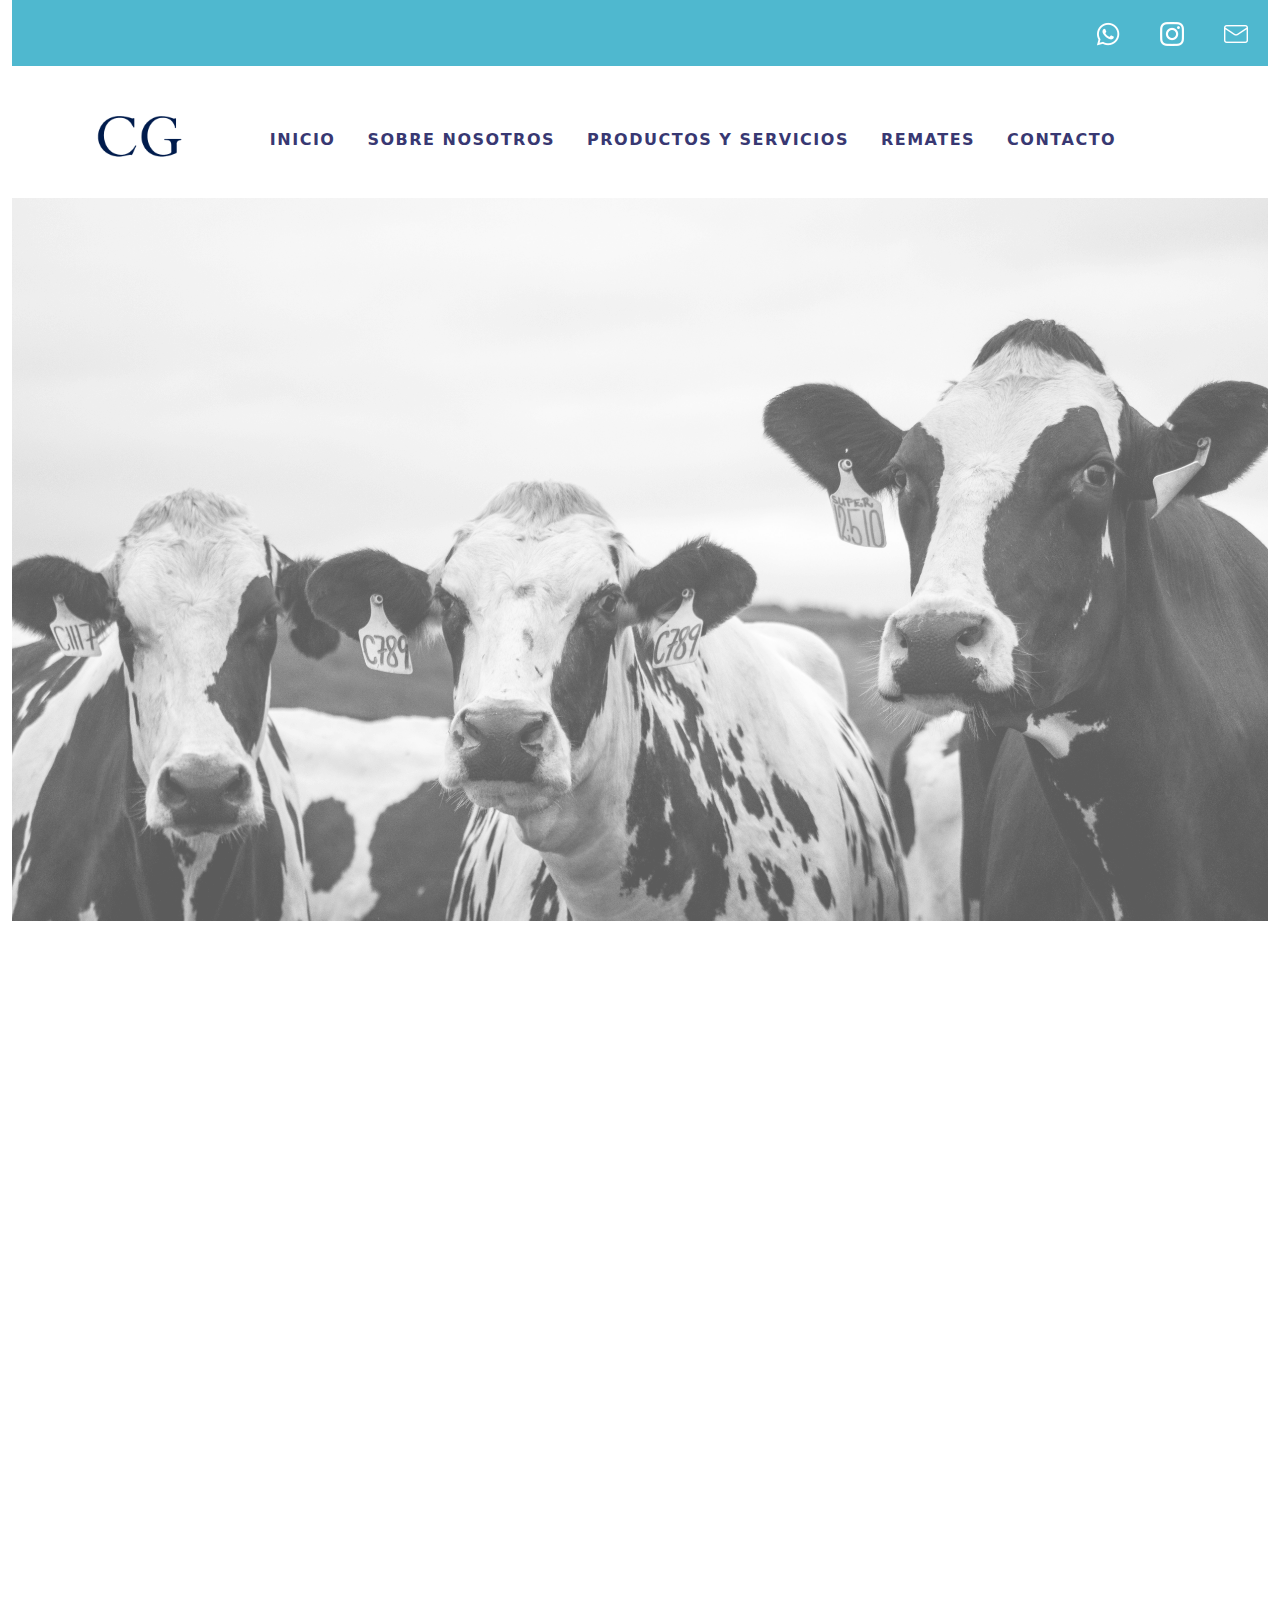
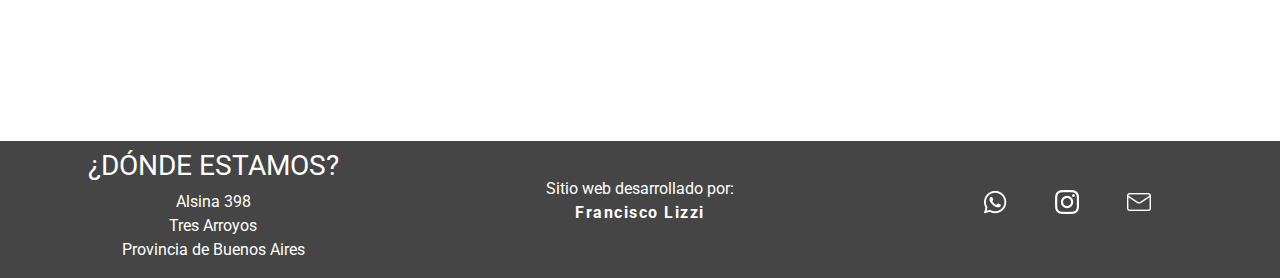
<file: index.html>
<!DOCTYPE html>
<html lang="en">

<head>
    <meta charset="UTF-8">
    <meta http-equiv="X-UA-Compatible" content="IE=edge">
    <meta name="viewport" content="width=device-width, initial-scale=1.0">
    <meta name="description" content="Líderes en negocios ganaderos. Situados en Tres Arroyos, operamos en todo el país.">
    <meta name="keywords" content="ganaderia, hacienda, vacas, campo, remate, nutriliq">
    <link rel="shortcut icon" href="./img/favicon-cg-sinfondo.svg" type="image/x-icon">
    <link rel="stylesheet" href="https://cdn.jsdelivr.net/npm/bootstrap@5.2.2/dist/css/bootstrap.min.css">
    <link rel="stylesheet" href="./css/estilos.css">
    <link href="https://unpkg.com/aos@2.3.1/dist/aos.css" rel="stylesheet">
    <title>Consultora Ganadera</title>
</head>

<body>
    <header>
        <div class="container-fluid top-redes">
            <div class="row">
                <div class="col">
                    <ul class="top-bar">
                        <li class="logo-redes"><a href="#"> <img src="./img/logo-whatsapp.png" alt="whatsapp"> </a></li>
                        <li class="logo-redes"><a href="https://www.instagram.com/consultoraganadera/"> <img
                                    src="./img/logo-instagram.png" alt="instagram"> </a></li>
                        <li class="logo-redes"><a href="#"> <img src="./img/logo-email.png" alt="email"> </a></li>
                    </ul>
                </div>
            </div>
        </div>
        <section class="container">
            <nav class="navbar sticky-top navbar-expand-lg bg-white">
                <div class="container-fluid text-center">
                    <a class="navbar-brand" href="#">
                        <img src="./img/favicon-cg-sinfondo.svg" alt="logo" width="90rem">
                    </a>
                    <button class="navbar-toggler" type="button" data-bs-toggle="collapse"
                        data-bs-target="#navbarNavAltMarkup" aria-controls="navbarNavAltMarkup" aria-expanded="false"
                        aria-label="Toggle navigation">
                        <span class="navbar-toggler-icon"></span>
                    </button>
                    <div class="collapse navbar-collapse nav" id="navbarNavAltMarkup">
                        <div class="navbar-nav">
                            <a class="nav-link px-3" href="/index.html">INICIO</a>
                            <a class="nav-link px-3" href="./section/nosotros.html">SOBRE NOSOTROS</a>
                            <a class="nav-link px-3" href="./section/productos-servicios.html">PRODUCTOS Y SERVICIOS</a>
                            <a class="nav-link px-3" href="./section/remates.html">REMATES</a>
                            <a class="nav-link px-3" href="./section/contacto.html">CONTACTO</a>
                        </div>
                    </div>
                </div>
            </nav>
        </section>
    </header>
    <main>
        <section class="img-principal container-fluid col-12">
            <img class="img-principal img-fluid" src="./img/pexels-byron-877234.jpg" alt="vacas de frente en blanco y negro">
        </section>
        <section class="container text-center textoPrincipal col-12">
            <h1 data-aos="fade-up">LÍDERES EN NEGOCIOS GANADEROS</h1>
            <p data-aos="fade-up">El desarrollo de la ganadería no escapa a los lineamientos, avances y demanda que el
                contexto internacional propone. Desde Argentina, Consultora Ganadera lanza su propuesta basada en una
                importante inversión de Investigación y Desarrollo, destinada a alcanzar una calidad extrema en sus
                productos.
                Gracias a su política de innovación constante y compromiso se presenta en el mercado como un referente
                de solidez, y confianza tanto en la elaboración de sus productos como en el desarrollo profesional y
                humano de quienes componen la empresa.</p>
            <p data-aos="fade-up">Estamos impulsado un sistema de producción ganadera cada vez más eficiente y
                sustentable. Lideramos programas de investigación y desarrollo que ofrecen herramientas
                innovadoras, basadas en las propiedades naturales de biocontrol y nutrición que aportan microorganismos
                seleccionados presentes en el suelo.</p>
            <p data-aos="fade-up">Nuestro desafío recién comienza. En estos años hemos cambiado mucho, nos hemos renovado para dar respuestas a los desafíos que plantea la evolución de la cadena de ganados y carnes incorporando más tecnología, sumando conocimientos, elaboramos un Precio Indice de referencia nacional, un Forward Ganadero, Certificados Electrónicos, acompañamos el desarrollo de los Futuros Ganaderos de Matba-Rofex, lanzamos una aplicación de comercialización los 365 días del año, incluimos la transmisión por streaming en nuestras subastas como las de cabañas, sumamos el sistema de preofertas, y tenemos en desarrollo nuevos mercados y oportunidades.</p>
        </section>



        <footer>
            <section class="container-fluid">
                <div class="row align-items-center">
                    <div class="col- 12 col-lg-4 ubicacion-footer text-center mt-2">
                        <h3>¿DÓNDE ESTAMOS?</h3>
                        <p>Alsina 398 <br> Tres Arroyos <br> Provincia de Buenos Aires</p>
                    </div>

                    <div class="col-12 col-lg-4 texto-footer text-center">
                        <p>Sitio web desarrollado por: <br> <strong> <a style="letter-spacing: 1.5px;"
                                    href="https://www.linkedin.com/in/francisco-lizzi-1159ba219/" target="_blank"
                                    rel="noopener noreferrer"> Francisco Lizzi</a> </strong> </p>
                    </div>

                    <div class="col-12 col-lg-4 redes-footer text-center">
                        <li class="logo-redes-footer px-4"><a href="#"> <img src="./img/logo-whatsapp.png"
                                    alt="whatsapp"> </a></li>
                        <li class="logo-redes-footer px-4"><a href="https://www.instagram.com/consultoraganadera/"> <img
                                    src="./img/logo-instagram.png" alt="instagram"> </a></li>
                        <li class="logo-redes-footer px-4"><a href="#"> <img src="./img/logo-email.png" alt="email">
                            </a></li>
                    </div>
                </div>
            </section>
        </footer>
    </main>
    <script src="https://cdn.jsdelivr.net/npm/bootstrap@5.2.2/dist/js/bootstrap.bundle.min.js"
        integrity="sha384-OERcA2EqjJCMA+/3y+gxIOqMEjwtxJY7qPCqsdltbNJuaOe923+mo//f6V8Qbsw3" crossorigin="anonymous">
    </script>
    <script src="https://unpkg.com/aos@2.3.1/dist/aos.js"></script>
    <script>
        AOS.init();
    </script>
</body>

</html>
</file>
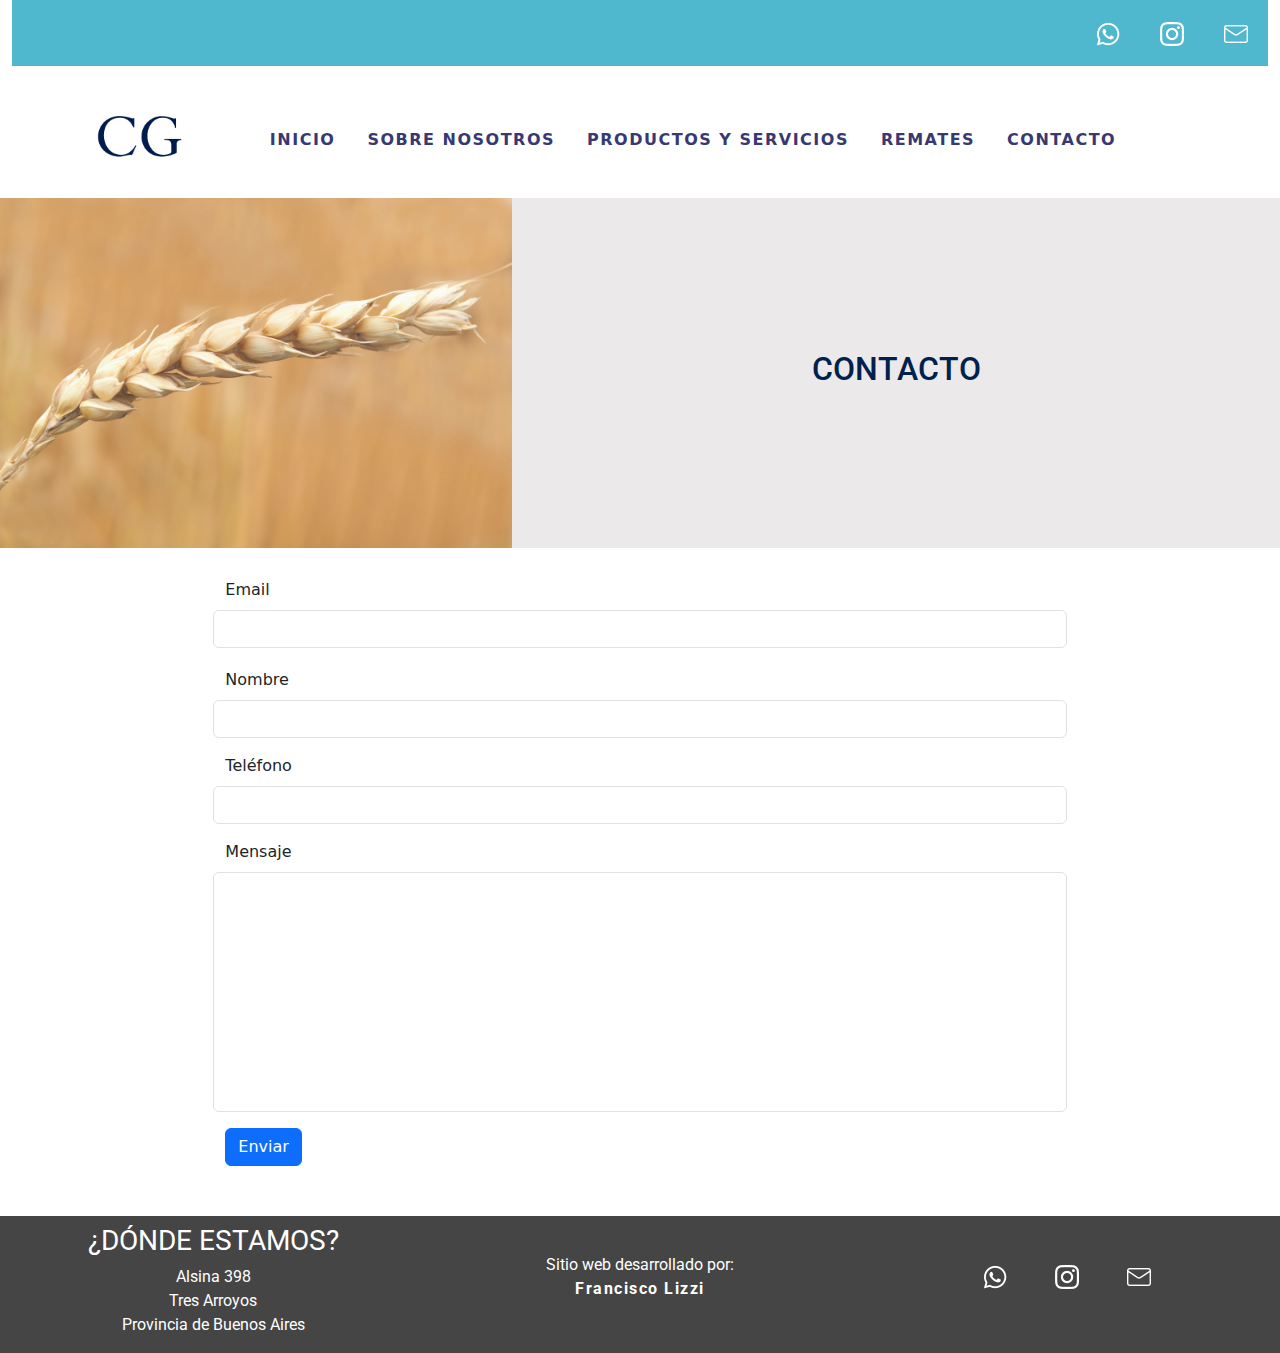
<file: section/contacto.html>
<!DOCTYPE html>
<html lang="en">

<head>
    <meta charset="UTF-8">
    <meta http-equiv="X-UA-Compatible" content="IE=edge">
    <meta name="viewport" content="width=device-width, initial-scale=1.0">
    <meta name="description" content="Comunicate con nosotros.">
    <meta name="keywords" content="ganaderia, campo, vacas, contacto, consultora, hacienda, nutriliq">
    <link rel="shortcut icon" href="../img/favicon-cg-sinfondo.svg" type="image/x-icon">
    <link rel="stylesheet" href="https://cdn.jsdelivr.net/npm/bootstrap@5.2.2/dist/css/bootstrap.min.css">
    <link rel="stylesheet" href="../css/estilos.css">
    <link href="https://unpkg.com/aos@2.3.1/dist/aos.css" rel="stylesheet">
    <title> Contacto | Consultora Ganadera</title>
</head>

<body>
    <header>
        <div class="container-fluid top-redes">
            <div class="row">
                <div class="col">
                    <ul class="top-bar">
                        <li class="logo-redes"><a href="#"> <img src="../img/logo-whatsapp.png" alt="whatsapp"> </a>
                        </li>
                        <li class="logo-redes"><a href="https://www.instagram.com/consultoraganadera/"> <img
                                    src="../img/logo-instagram.png" alt="instagram"> </a></li>
                        <li class="logo-redes"><a href="#"> <img src="../img/logo-email.png" alt="email"> </a></li>
                    </ul>
                </div>
            </div>
        </div>
        <section class="container">
            <nav class="navbar sticky-top navbar-expand-lg bg-white">
                <div class="container-fluid text-center">
                    <a class="navbar-brand" href="#">
                        <img src="../img/favicon-cg-sinfondo.svg" alt="logo" width="90rem">
                    </a>
                    <button class="navbar-toggler" type="button" data-bs-toggle="collapse"
                        data-bs-target="#navbarNavAltMarkup" aria-controls="navbarNavAltMarkup" aria-expanded="false"
                        aria-label="Toggle navigation">
                        <span class="navbar-toggler-icon"></span>
                    </button>
                    <div class="collapse navbar-collapse nav" id="navbarNavAltMarkup">
                        <div class="navbar-nav">
                            <a class="nav-link px-3" href="../index.html">INICIO</a>
                            <a class="nav-link px-3" href="../section/nosotros.html">SOBRE NOSOTROS</a>
                            <a class="nav-link px-3" href="../section/productos-servicios.html">PRODUCTOS Y
                                SERVICIOS</a>
                            <a class="nav-link px-3" href="../section/remates.html">REMATES</a>
                            <a class="nav-link px-3" href="../section/contacto.html">CONTACTO</a>
                        </div>
                    </div>
                </div>
            </nav>
        </section>
    </header>
    <main>
        <section class="portada-contacto">
            <img src="../img/pexels-pixabay-158603.jpg" alt="portada-contacto">
            <h1>CONTACTO</h1>
        </section>

        <section class="container-fluid">
            <section class="row principal-contacto">
                <form class="col-9 col-md-8 align-self-center">
                    <div class="mb-3 row">
                        <label for="exampleInputEmail1" class="form-label">Email</label>
                        <input type="email" class="form-control" id="exampleInputEmail1" aria-describedby="emailHelp">
                        <div id="emailHelp" class="form-text"></div>
                    </div>
                    <div class="mb-3 row">
                        <label for="exampleInputName" class="form-label">Nombre</label>
                        <input type="text" class="form-control" id="exampleInputName">
                    </div>
                    <div class="mb-3 row">
                        <label for="exampleInputPhone" class="form-label">Teléfono</label>
                        <input type="number" class="form-control" id="exampleInputPhone">
                    </div>
                    <div class="mb-3 row">
                        <label for="exampleInputMessage" class="form-label">Mensaje</label>
                        <input type="text" class="form-control" id="exampleInputMessage" style="height: 15rem;">
                    </div>
                    <button type="submit" class="btn btn-primary">Enviar</button>
                </form>
            </section>
        </section>


        <footer>
            <section class="container-fluid">
                <div class="row align-items-center">
                    <div class="col- 12 col-lg-4 ubicacion-footer text-center mt-2">
                        <h3>¿DÓNDE ESTAMOS?</h3>
                        <p>Alsina 398 <br> Tres Arroyos <br> Provincia de Buenos Aires</p>
                    </div>

                    <div class="col-12 col-lg-4 texto-footer text-center">
                        <p>Sitio web desarrollado por: <br> <strong> <a style="letter-spacing: 1.5px;"
                                    href="https://www.linkedin.com/in/francisco-lizzi-1159ba219/" target="_blank"
                                    rel="noopener noreferrer"> Francisco Lizzi</a> </strong> </p>
                    </div>

                    <div class="col-12 col-lg-4 redes-footer text-center">
                        <li class="logo-redes-footer px-4"><a href="#"> <img src="../img/logo-whatsapp.png"
                                    alt="whatsapp"> </a></li>
                        <li class="logo-redes-footer px-4"><a href="https://www.instagram.com/consultoraganadera/"> <img
                                    src="../img/logo-instagram.png" alt="instagram"> </a></li>
                        <li class="logo-redes-footer px-4"><a href="#"> <img src="../img/logo-email.png" alt="email">
                            </a></li>
                    </div>
                </div>
            </section>
        </footer>

        <script src="https://cdn.jsdelivr.net/npm/bootstrap@5.2.2/dist/js/bootstrap.bundle.min.js"
            integrity="sha384-OERcA2EqjJCMA+/3y+gxIOqMEjwtxJY7qPCqsdltbNJuaOe923+mo//f6V8Qbsw3" crossorigin="anonymous">
        </script>
        <script src="https://unpkg.com/aos@2.3.1/dist/aos.js"></script>
        <script>
            AOS.init();
        </script>
    </main>
</body>

</html>
</file>
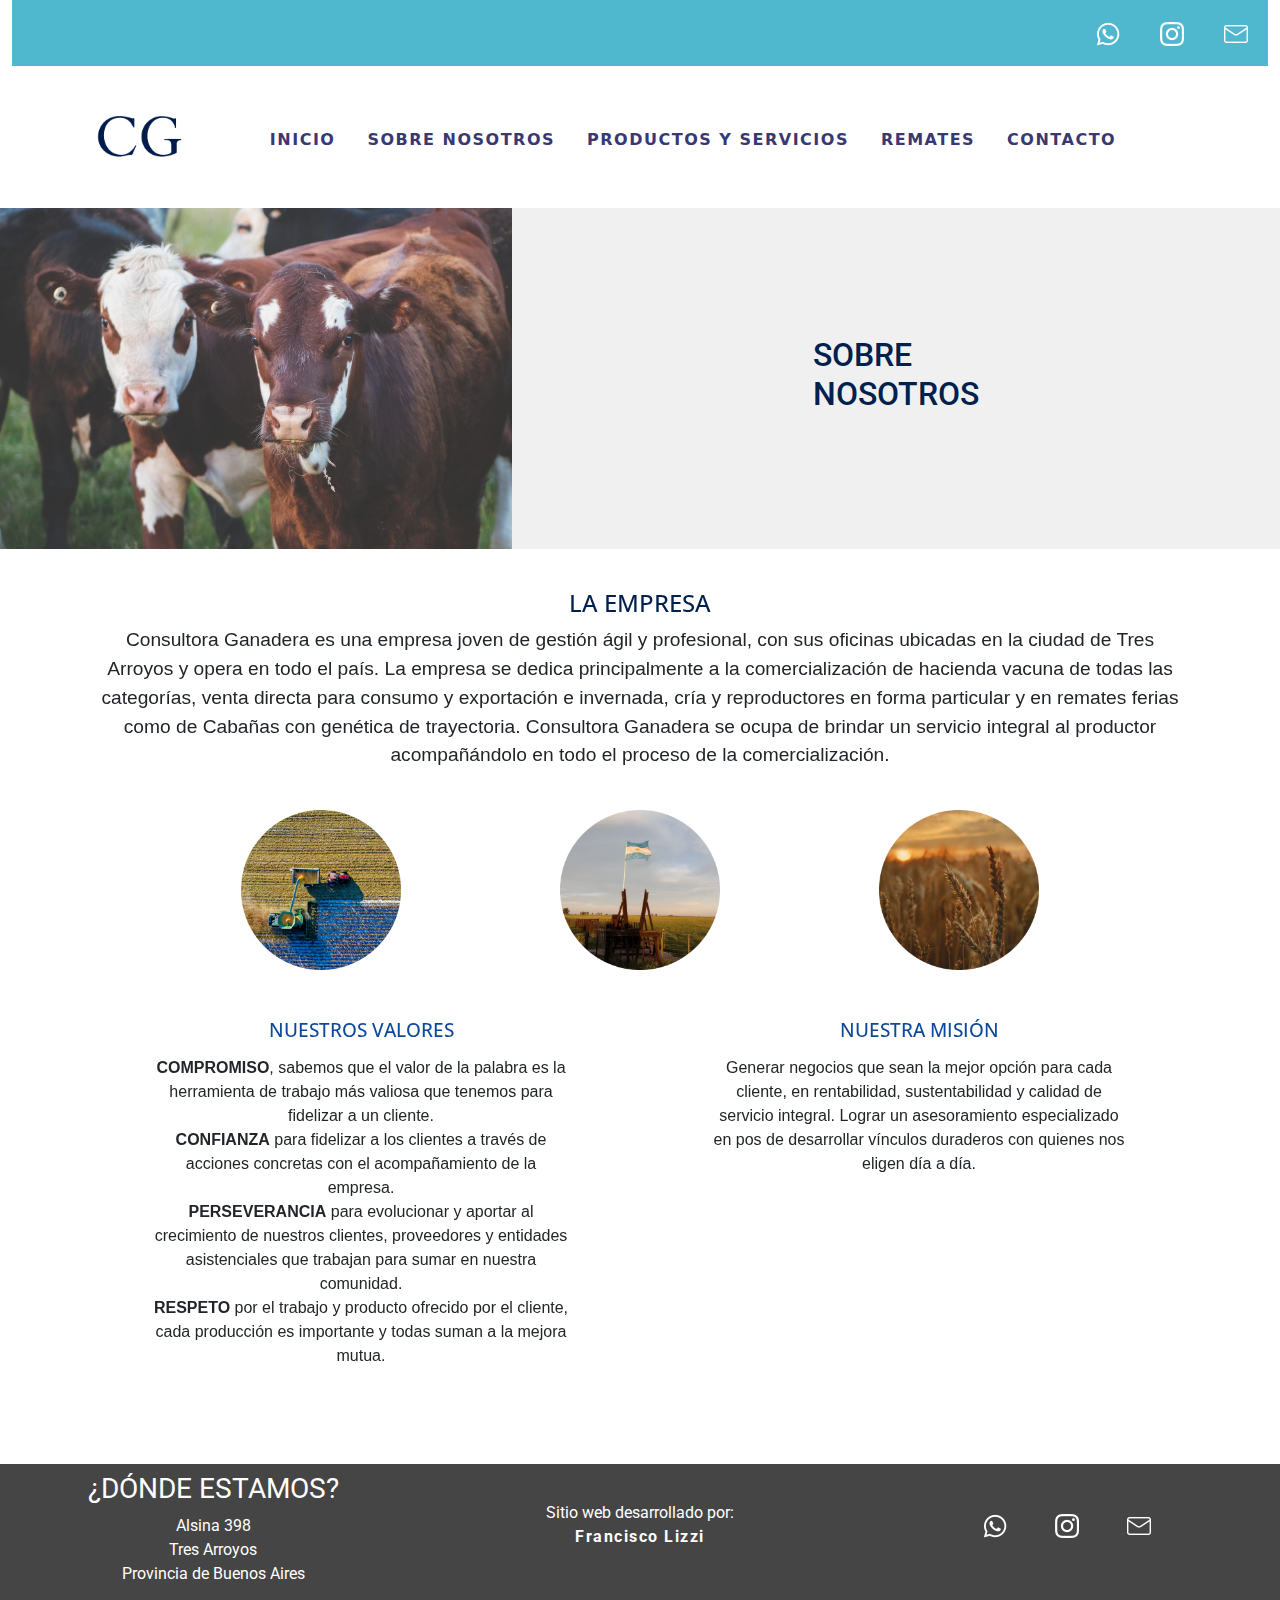
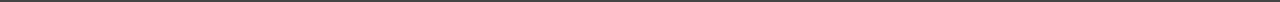
<file: section/nosotros.html>
<!DOCTYPE html>
<html lang="en">

<head>
    <meta charset="UTF-8">
    <meta http-equiv="X-UA-Compatible" content="IE=edge">
    <meta name="viewport" content="width=device-width, initial-scale=1.0">
    <meta name="description" content="Consultora Ganadera. Somos una empresa jóven de gestión ágil, líderes en negocios ganaderos.">
    <meta name="keywords" content="vacas, campo, remate, hacienda, ganaderia, nutriliq">
    <link rel="shortcut icon" href="../img/favicon-cg-sinfondo.svg" type="image/x-icon">
    <link rel="stylesheet" href="https://cdn.jsdelivr.net/npm/bootstrap@5.2.2/dist/css/bootstrap.min.css">
    <link rel="stylesheet" href="../css/estilos.css">
    <link href="https://unpkg.com/aos@2.3.1/dist/aos.css" rel="stylesheet">
    <title> Sobre Nosotros | Consultora Ganadera</title>
</head>

<body>
    <div class="grilla">
        <header>
            <div class="container-fluid top-redes">
                <div class="row">
                    <div class="col">
                        <ul class="top-bar">
                            <li class="logo-redes"><a href="#"> <img src="../img/logo-whatsapp.png" alt="whatsapp"> </a>
                            </li>
                            <li class="logo-redes"><a href="https://www.instagram.com/consultoraganadera/"> <img
                                        src="../img/logo-instagram.png" alt="instagram"> </a></li>
                            <li class="logo-redes"><a href="#"> <img src="../img/logo-email.png" alt="email"> </a></li>
                        </ul>
                    </div>
                </div>
            </div>
            <section class="container">
                <nav class="navbar sticky-top navbar-expand-lg bg-white">
                    <div class="container-fluid text-center">
                        <a class="navbar-brand" href="#">
                            <img src="../img/favicon-cg-sinfondo.svg" alt="logo" width="90rem">
                        </a>
                        <button class="navbar-toggler" type="button" data-bs-toggle="collapse"
                            data-bs-target="#navbarNavAltMarkup" aria-controls="navbarNavAltMarkup"
                            aria-expanded="false" aria-label="Toggle navigation">
                            <span class="navbar-toggler-icon"></span>
                        </button>
                        <div class="collapse navbar-collapse nav" id="navbarNavAltMarkup">
                            <div class="navbar-nav">
                                <a class="nav-link px-3" href="../index.html">INICIO</a>
                                <a class="nav-link px-3" href="../section/nosotros.html">SOBRE NOSOTROS</a>
                                <a class="nav-link px-3" href="../section/productos-servicios.html">PRODUCTOS Y
                                    SERVICIOS</a>
                                <a class="nav-link px-3" href="../section/remates.html">REMATES</a>
                                <a class="nav-link px-3" href="../section/contacto.html">CONTACTO</a>
                            </div>
                        </div>
                    </div>
                </nav>
            </section>
        </header>


        <section class="portada-nosotros">
            <img class="img-fluid" src="../img/pexels-kat-smith-735968.jpg" alt="portada-sobre nosotros">
            <h1>SOBRE <br> NOSOTROS </h1>
        </section>

        <section class="principal-nosotros align-items-center container">
            <div class="historia-nosotros text-center container" data-aos="fade-up">
                <h2>LA EMPRESA</h2>
                <p>Consultora Ganadera es una empresa joven de gestión ágil y profesional, con sus oficinas ubicadas en
                    la ciudad de Tres Arroyos y opera en todo el país.
                    La empresa se dedica principalmente a la comercialización de hacienda vacuna de todas las
                    categorías, venta directa para consumo y exportación e invernada, cría y reproductores en forma
                    particular y en remates ferias como de Cabañas con genética de trayectoria.
                    Consultora Ganadera se ocupa de brindar un servicio integral al productor acompañándolo en todo el
                    proceso de la comercialización. </p>
            </div>


            <div data-aos="fade-up" class="imagenes-nosotros mb-5">
                <img src="../img/circular-cosecha.png" alt="">
                <img src="../img/circular-bandera.png" alt="">
                <img src="../img/circular-trigo.png" alt="">
            </div>

            <div class="valores-mision-nosotros mx-4 row" data-aos="fade-up">

                <div class="valores-nosotros text-center me-4 col-5">
                    <h3>NUESTROS VALORES</h3>
                    <p><strong>COMPROMISO</strong>, sabemos que el valor de la palabra es la herramienta de trabajo más
                    valiosa que tenemos para fidelizar a un cliente. <br>
                    <strong>CONFIANZA</strong> para fidelizar a los clientes a través de acciones concretas
                    con el acompañamiento de la empresa. <br>
                    <strong>PERSEVERANCIA</strong> para evolucionar y aportar al crecimiento de nuestros
                    clientes, proveedores y entidades asistenciales que trabajan para sumar en nuestra comunidad. <br>
                    <strong>RESPETO</strong> por el trabajo y producto ofrecido por el cliente, cada producción es
                    importante y todas suman a la mejora mutua.</p>
                </div>



                <div class="mision-nosotros text-center ms-4 col-5">
                    <h3>NUESTRA MISIÓN</h3>
                    <p>Generar negocios que sean la mejor opción para cada cliente, en rentabilidad, sustentabilidad y calidad de servicio integral. Lograr un asesoramiento especializado en pos de desarrollar vínculos duraderos con quienes nos eligen día a día.
                    </p>
                </div>

            </div>
        </section>


        <footer>
            <section class="container-fluid">
                <div class="row align-items-center">
                    <div class="col- 12 col-lg-4 ubicacion-footer text-center mt-2">
                        <h3>¿DÓNDE ESTAMOS?</h3>
                        <p>Alsina 398 <br> Tres Arroyos <br> Provincia de Buenos Aires</p>
                    </div>

                    <div class="col-12 col-lg-4 texto-footer text-center">
                        <p>Sitio web desarrollado por: <br> <strong> <a style="letter-spacing: 1.5px;"
                                    href="https://www.linkedin.com/in/francisco-lizzi-1159ba219/" target="_blank"
                                    rel="noopener noreferrer"> Francisco Lizzi</a> </strong> </p>
                    </div>

                    <div class="col-12 col-lg-4 redes-footer text-center">
                        <li class="logo-redes-footer px-4"><a href="#"> <img src="../img/logo-whatsapp.png"
                                    alt="whatsapp"> </a></li>
                        <li class="logo-redes-footer px-4"><a href="https://www.instagram.com/consultoraganadera/"> <img
                                    src="../img/logo-instagram.png" alt="instagram"> </a></li>
                        <li class="logo-redes-footer px-4"><a href="#"> <img src="../img/logo-email.png" alt="email">
                            </a></li>
                    </div>
                </div>
            </section>
        </footer>
    </div>
    <script src="https://cdn.jsdelivr.net/npm/bootstrap@5.2.2/dist/js/bootstrap.bundle.min.js"
        integrity="sha384-OERcA2EqjJCMA+/3y+gxIOqMEjwtxJY7qPCqsdltbNJuaOe923+mo//f6V8Qbsw3" crossorigin="anonymous">
    </script>
    <script src="https://unpkg.com/aos@2.3.1/dist/aos.js"></script>
    <script>
        AOS.init();
    </script>

</body>

</html>
</file>
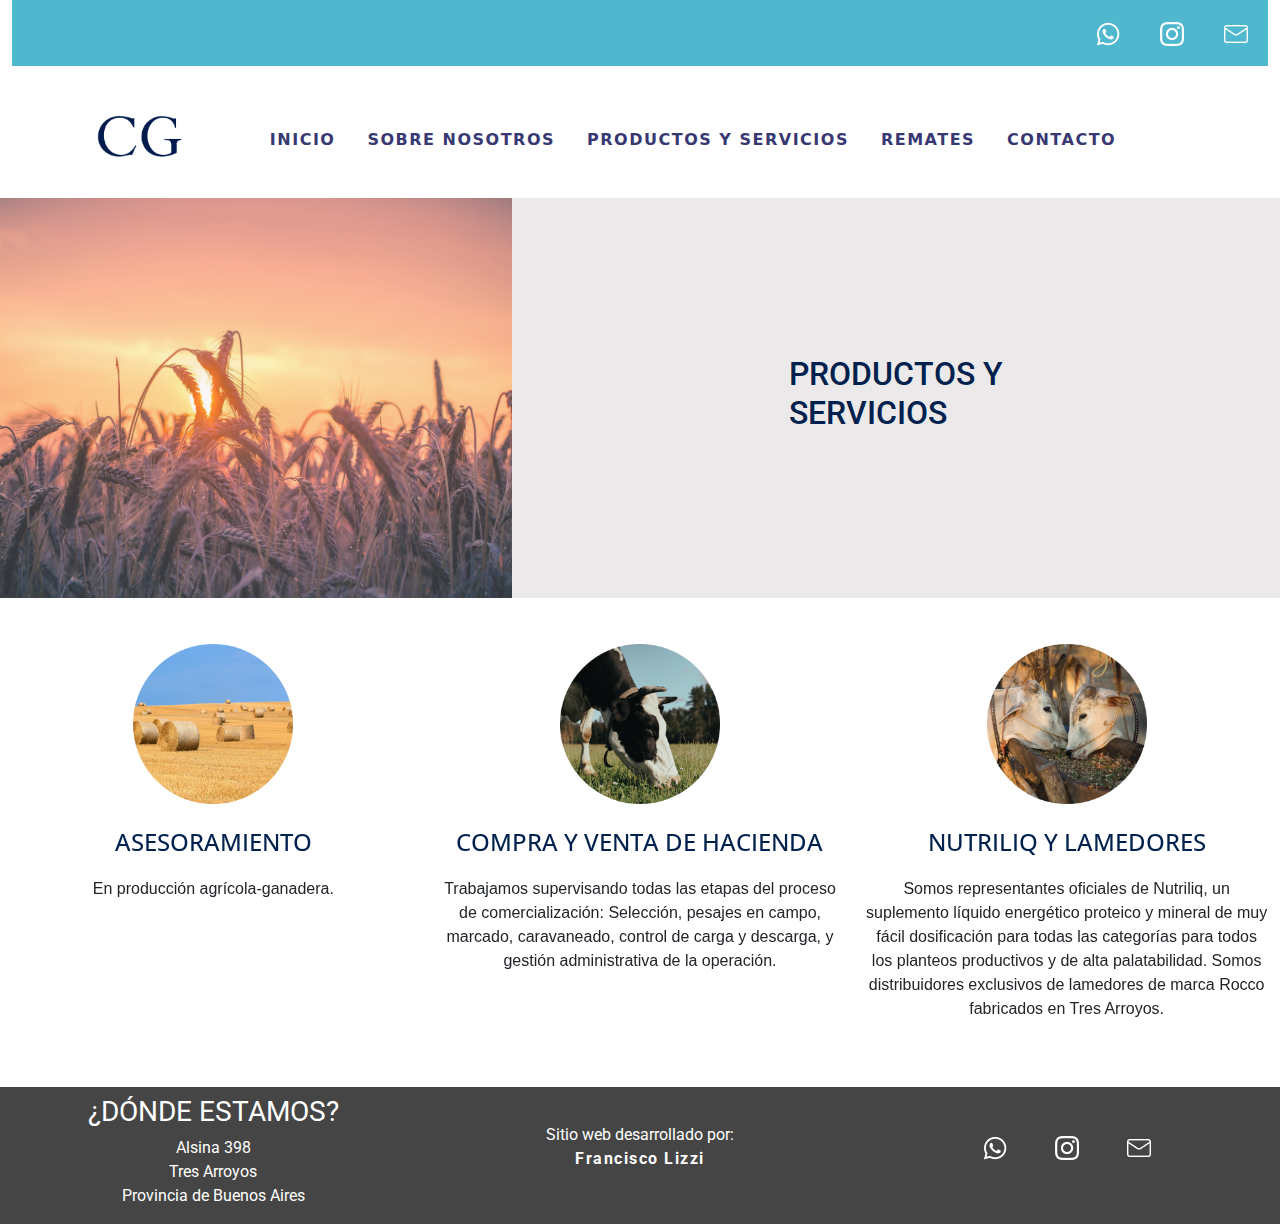
<file: section/productos-servicios.html>
<!DOCTYPE html>
<html lang="en">

<head>
    <meta charset="UTF-8">
    <meta http-equiv="X-UA-Compatible" content="IE=edge">
    <meta name="viewport" content="width=device-width, initial-scale=1.0">
    <meta name="description" content="Asesoramiento especializado en producción agrícola-ganadera. Venta y distribución de Nutriliq, suplemento nutritivo para animales.">
    <meta name="keywords" content="nutriliq, asesoramiento, campo, vacas, hacienda, ganaderia, agricultura, tres arroyos">
    <link rel="shortcut icon" href="../img/favicon-cg-sinfondo.svg" type="image/x-icon">
    <link rel="stylesheet" href="https://cdn.jsdelivr.net/npm/bootstrap@5.2.2/dist/css/bootstrap.min.css">
    <link rel="stylesheet" href="../css/estilos.css">
    <link href="https://unpkg.com/aos@2.3.1/dist/aos.css" rel="stylesheet">
    <title> Productos y servicios | Consultora Ganadera</title>
</head>

<body>
    <header>
        <div class="container-fluid top-redes">
            <div class="row">
                <div class="col">
                    <ul class="top-bar">
                        <li class="logo-redes"><a href="#"> <img src="../img/logo-whatsapp.png" alt="whatsapp"> </a>
                        </li>
                        <li class="logo-redes"><a href="https://www.instagram.com/consultoraganadera/"> <img
                                    src="../img/logo-instagram.png" alt="instagram"> </a></li>
                        <li class="logo-redes"><a href="#"> <img src="../img/logo-email.png" alt="email"> </a></li>
                    </ul>
                </div>
            </div>
        </div>
        <section class="container">
            <nav class="navbar sticky-top navbar-expand-lg bg-white">
                <div class="container-fluid text-center">
                    <a class="navbar-brand" href="#">
                        <img src="../img/favicon-cg-sinfondo.svg" alt="logo" width="90rem">
                    </a>
                    <button class="navbar-toggler" type="button" data-bs-toggle="collapse"
                        data-bs-target="#navbarNavAltMarkup" aria-controls="navbarNavAltMarkup" aria-expanded="false"
                        aria-label="Toggle navigation">
                        <span class="navbar-toggler-icon"></span>
                    </button>
                    <div class="collapse navbar-collapse nav" id="navbarNavAltMarkup">
                        <div class="navbar-nav">
                            <a class="nav-link px-3" href="../index.html">INICIO</a>
                            <a class="nav-link px-3" href="../section/nosotros.html">SOBRE NOSOTROS</a>
                            <a class="nav-link px-3" href="../section/productos-servicios.html">PRODUCTOS Y
                                SERVICIOS</a>
                            <a class="nav-link px-3" href="../section/remates.html">REMATES</a>
                            <a class="nav-link px-3" href="../section/contacto.html">CONTACTO</a>
                        </div>
                    </div>
                </div>
            </nav>
        </section>
    </header>
    <main>
        <section class="portada-productos">
            <img src="../img/pexels-pixabay-533982.jpg" alt="trigo en atardecer" class="img-fluid">
            <h1>PRODUCTOS Y <br> SERVICIOS</h1>
        </section>

        <section class="principal-productos container-fluid">

            <section class="row mt-3" data-aos="fade-up">

            <div class="asesoramiento col-12 col-md-4 text-center texto-productos">
                <img class="img-fluid mb-4"  src="../img/circular-rollos.png" alt="rollos en un lote">
                <h2>ASESORAMIENTO</h2>
                <p>En producción agrícola-ganadera.</p>
            </div>

            <div class="compra-venta col-12 col-md-4 text-center texto-productos">
                <img class="img-fluid mb-4" src="../img/circular - vaca comiendo.png" alt="vaca alimentandose">
                <h2>COMPRA Y VENTA DE HACIENDA</h2>
                <p>Trabajamos supervisando todas las etapas del proceso de comercialización: 
                Selección, pesajes en campo, marcado, caravaneado, control de carga y descarga, 
                y gestión administrativa de la operación.
                </p>
            </div>

            <div class="lamedores col-12 col-md-4 text-center texto-productos">
                <img class="img-fluid mb-4" src="../img/circular-alimento-vacas.png" alt="vacas alimentandose">
                <h2>NUTRILIQ Y LAMEDORES</h2>
                <p>Somos representantes oficiales de Nutriliq, un suplemento líquido energético proteico y mineral de muy fácil dosificación para todas las categorías para todos los planteos productivos y de alta palatabilidad. 
                Somos distribuidores exclusivos de lamedores de marca Rocco fabricados en Tres Arroyos.
                </p>
            </div>

        </section>

        </section>


        <footer>
            <section class="container-fluid">
                <div class="row align-items-center">
                    <div class="col- 12 col-lg-4 ubicacion-footer text-center mt-2">
                        <h3>¿DÓNDE ESTAMOS?</h3>
                        <p>Alsina 398 <br> Tres Arroyos <br> Provincia de Buenos Aires</p>
                    </div>

                    <div class="col-12 col-lg-4 texto-footer text-center">
                        <p>Sitio web desarrollado por: <br> <strong> <a style="letter-spacing: 1.5px;"
                        href="https://www.linkedin.com/in/francisco-lizzi-1159ba219/" target="_blank"
                        rel="noopener noreferrer"> Francisco Lizzi</a> </strong> </p>
                    </div>

                    <div class="col-12 col-lg-4 redes-footer text-center">
                        <li class="logo-redes-footer px-4"><a href="#"> <img src="../img/logo-whatsapp.png"
                        alt="whatsapp"> </a></li>
                        <li class="logo-redes-footer px-4"><a href="https://www.instagram.com/consultoraganadera/"> <img
                        src="../img/logo-instagram.png" alt="instagram"> </a></li>
                        <li class="logo-redes-footer px-4"><a href="#"> <img src="../img/logo-email.png" alt="email">
                        </a></li>
                    </div>
                </div>
            </section>
        </footer>

        <script src="https://cdn.jsdelivr.net/npm/bootstrap@5.2.2/dist/js/bootstrap.bundle.min.js"
            integrity="sha384-OERcA2EqjJCMA+/3y+gxIOqMEjwtxJY7qPCqsdltbNJuaOe923+mo//f6V8Qbsw3" crossorigin="anonymous">
        </script>
        <script src="https://unpkg.com/aos@2.3.1/dist/aos.js"></script>
        <script>
            AOS.init();
        </script>

    </main>
</body>

</html>
</file>
<file: css/estilos.css>
@import url("https://fonts.googleapis.com/css2?family=Open+Sans:wght@400;500&family=Roboto&display=swap");
* {
  padding: 0;
  margin: 0;
}

header {
  grid-area: header;
}

.top-bar {
  background-color: #4fb8cf;
  display: flex;
  justify-content: flex-end;
}

.logo-redes li {
  width: 18px;
  height: 18px;
  padding: 5px;
}

.nav {
  display: flex;
  justify-content: center;
  position: -webkit-sticky;
  position: sticky;
}

.nav-link {
  color: rgb(56, 56, 114);
  font-weight: 600;
  letter-spacing: 1.5px;
  padding: 0 20px;
}
.nav-link:hover {
  color: #4fb8cf;
  scale: 1.05;
  transition-duration: 10ms;
}

.navbar-toggler {
  color: white;
  background-color: white;
  border-color: #04326d;
  border-width: 2px;
}

ul li {
  list-style-type: none;
  font-family: "Open Sans", sans-serif;
  font-weight: 800;
  color: #04326d;
  display: flex;
  padding: 20px;
}
ul li a {
  text-decoration: none;
  color: #04326d;
  letter-spacing: 1.5px;
}

footer {
  background-color: #454545;
  display: flex;
  padding: 0;
  border: none;
  margin: 0;
  justify-content: space-between;
  align-items: center;
  margin-top: 50px;
  grid-area: footer;
}

.ubicacion-footer {
  display: flex;
  flex-direction: column;
  justify-content: center;
}
.ubicacion-footer h3, .ubicacion-footer p {
  color: white;
  font-weight: 400;
  font-family: "Roboto";
}

.texto-footer {
  display: flex;
  justify-content: center;
}
.texto-footer p, .texto-footer a {
  color: white;
  text-decoration: none;
  font-family: "Roboto";
  align-items: center;
}

.redes-footer {
  display: flex;
  justify-content: center;
}

.logo-redes-footer {
  list-style-type: none;
  padding: 10px;
  margin-bottom: 15px;
}

.img-principal {
  opacity: 80%;
}
.img-principal:hover {
  opacity: 90%;
}

.textoPrincipal h1 {
  font-family: "Open Sans", sans-serif;
  color: #00214d;
  padding: 35px;
}
.textoPrincipal p {
  font-family: "Gill Sans", "Gill Sans MT", Calibri, "Trebuchet MS", sans-serif;
  font-size: large;
  font-weight: 300;
}

@media (max-width: 576px) {
  .img-principal {
    display: none;
  }
}
@media (max-width: 768px) {
  .textoPrincipal h1 {
    font-size: x-large;
  }
  .textoPrincipal p {
    font-size: medium;
  }
}
@media (min-width: 992px) {
  .textoPrincipal p {
    font-size: x-large;
  }
}
.portada-nosotros {
  grid-area: portada-nosotros;
  display: flex;
  background-color: #f0f0f0;
  margin-bottom: 30px;
  justify-content: center;
}
.portada-nosotros h1 {
  width: 60%;
  display: flex;
  justify-content: center;
  align-items: center;
  font-family: "Roboto";
  font-size: x-large;
  color: #00214d;
}

.portada-nosotros img {
  width: 0%;
  opacity: 80%;
}
.portada-nosotros img:hover {
  opacity: 100%;
}

.principal-nosotros {
  grid-area: principal-nosotros;
}

.historia-nosotros {
  grid-area: historia-nosotros;
  display: flex;
  flex-direction: column;
  align-items: center;
}
.historia-nosotros h2 {
  font-family: "Open Sans";
  color: #00214d;
  font-weight: 500;
  font-size: larger;
}
.historia-nosotros p {
  margin-bottom: 40px;
  font-family: "Gill Sans", "Gill Sans MT", Calibri, "Trebuchet MS", sans-serif;
  font-size: large;
}

.imagenes-nosotros {
  grid-area: imagenes-nosotros;
  display: none;
  justify-content: space-evenly;
  align-content: center;
}
.imagenes-nosotros img {
  width: 10em;
  height: 10em;
}

.valores-mision-nosotros {
  grid-area: valores-mision-nosotros;
  display: flex;
  flex-direction: column;
  justify-content: space-around;
}
.valores-mision-nosotros h3 {
  margin-bottom: 15px;
  color: #0b499b;
  font-family: "Open Sans";
  font-size: medium;
}
.valores-mision-nosotros p {
  font-family: "Gill Sans", "Gill Sans MT", Calibri, "Trebuchet MS", sans-serif;
  font-weight: 500;
}

.valores-nosotros {
  grid-area: valores-nosotros;
  display: flex;
  align-items: center;
  flex-direction: column;
}

.mision-nosotros {
  grid-area: mision-nosotros;
  display: flex;
  align-items: center;
  flex-direction: column;
}

.grilla {
  display: grid;
  grid-template-areas: "header" "portada-nosotros" "principal-nosotros" "imagenes-nosotros" "valores-nosotros" "mision-nosotros" "footer";
  grid-template-columns: 100%;
  grid-template-rows: repeat(7, auto);
  gap: 10px;
}

@media (min-width: 900px) {
  .portada-nosotros h1 {
    font-size: xx-large;
  }
  .historia-nosotros h2 {
    font-size: x-large;
  }
  .historia-nosotros p {
    font-size: larger;
  }
  .valores-mision-nosotros h3 {
    font-size: larger;
  }
}
@media (min-width: 768px) {
  .imagenes-nosotros {
    display: flex;
  }
  .portada-nosotros img {
    width: 40%;
  }
}
@media (min-width: 500px) {
  .grilla {
    display: grid;
    grid-template-areas: "header" "portada-nosotros" "principal-nosotros" "imagenes-nosotros" "valores-mision-nosotros" "footer";
    grid-template-columns: 100%;
    grid-template-rows: repeat(6, auto);
  }
  .valores-mision-nosotros {
    flex-direction: row;
  }
}
.portada-productos {
  display: flex;
  background-color: #ebe9e9;
  margin-bottom: 30px;
}
.portada-productos img {
  width: 40%;
  height: 25em;
  opacity: 80%;
}
.portada-productos h1 {
  width: 60%;
  display: flex;
  justify-content: center;
  align-items: center;
  font-family: "Roboto";
  font-size: xx-large;
  color: #00214d;
}

.principal-productos {
  display: flex;
}
.principal-productos h2 {
  margin-bottom: 20px;
  font-family: "Open Sans";
  color: #00214d;
  font-weight: 500;
  font-size: larger;
  display: flex;
}
.principal-productos p {
  font-family: "Gill Sans", "Gill Sans MT", Calibri, "Trebuchet MS", sans-serif;
  font-weight: 500;
}

.principal-productos img {
  width: 10em;
  height: 10em;
}
.principal-productos img:hover {
  scale: 1.05;
  transition: 2ms;
}

.texto-productos {
  display: flex;
  align-items: center;
  flex-direction: column;
}

@media (max-width: 500px) {
  .principal-productos img {
    width: 8em;
    height: 8em;
  }
}
@media (max-width: 768px) {
  .portada-productos img {
    display: none;
  }
  .portada-productos h1 {
    width: 100%;
  }
}
@media (min-width: 992px) {
  .principal-productos h2 {
    font-size: x-large;
  }
}
.portada-remates {
  display: flex;
  background-color: #ebe9e9;
  margin-bottom: 30px;
}
.portada-remates img {
  width: 40%;
  height: 350px;
  opacity: 80%;
}
.portada-remates h1 {
  width: 60%;
  display: flex;
  justify-content: center;
  align-items: center;
  font-family: "Roboto";
  font-size: xx-large;
  color: #00214d;
}

.principal-remates {
  display: flex;
}
.principal-remates h2 {
  font-family: "Open Sans";
  color: #00214d;
  font-weight: 500;
  font-size: x-large;
  display: flex;
}
.principal-remates p {
  font-family: "Gill Sans", "Gill Sans MT", Calibri, "Trebuchet MS", sans-serif;
  font-weight: 500;
}

.feria, .cabana {
  display: flex;
  flex-direction: column;
  align-items: center;
}

.carousel {
  width: 800px;
  height: 500px;
}

@media (max-width: 992px) {
  .portada-remates img {
    display: none;
  }
  .portada-remates h1 {
    width: 100%;
  }
}
@media (max-width: 768px) {
  .carousel {
    display: none;
  }
}
@media (max-width: 500px) {
  .portada-remates h2 {
    font-size: medium;
  }
}
.portada-contacto {
  display: flex;
  background-color: #ebe9e9;
  margin-bottom: 30px;
}
.portada-contacto img {
  width: 40%;
  height: 350px;
  opacity: 80%;
}
.portada-contacto h1 {
  width: 60%;
  display: flex;
  justify-content: center;
  align-items: center;
  font-family: "Roboto";
  font-size: xx-large;
  color: #00214d;
}

.principal-contacto, .img-principal, .textoPrincipal h1 {
  display: flex;
  justify-content: center;
}

@media (max-width: 992px) {
  .portada-contacto img {
    display: none;
  }
  .portada-contacto h1 {
    width: 100%;
  }
}
@media (max-width: 500px) {
  .portada-contacto h1 {
    font-size: x-large;
  }
}/*# sourceMappingURL=estilos.css.map */
</file>
